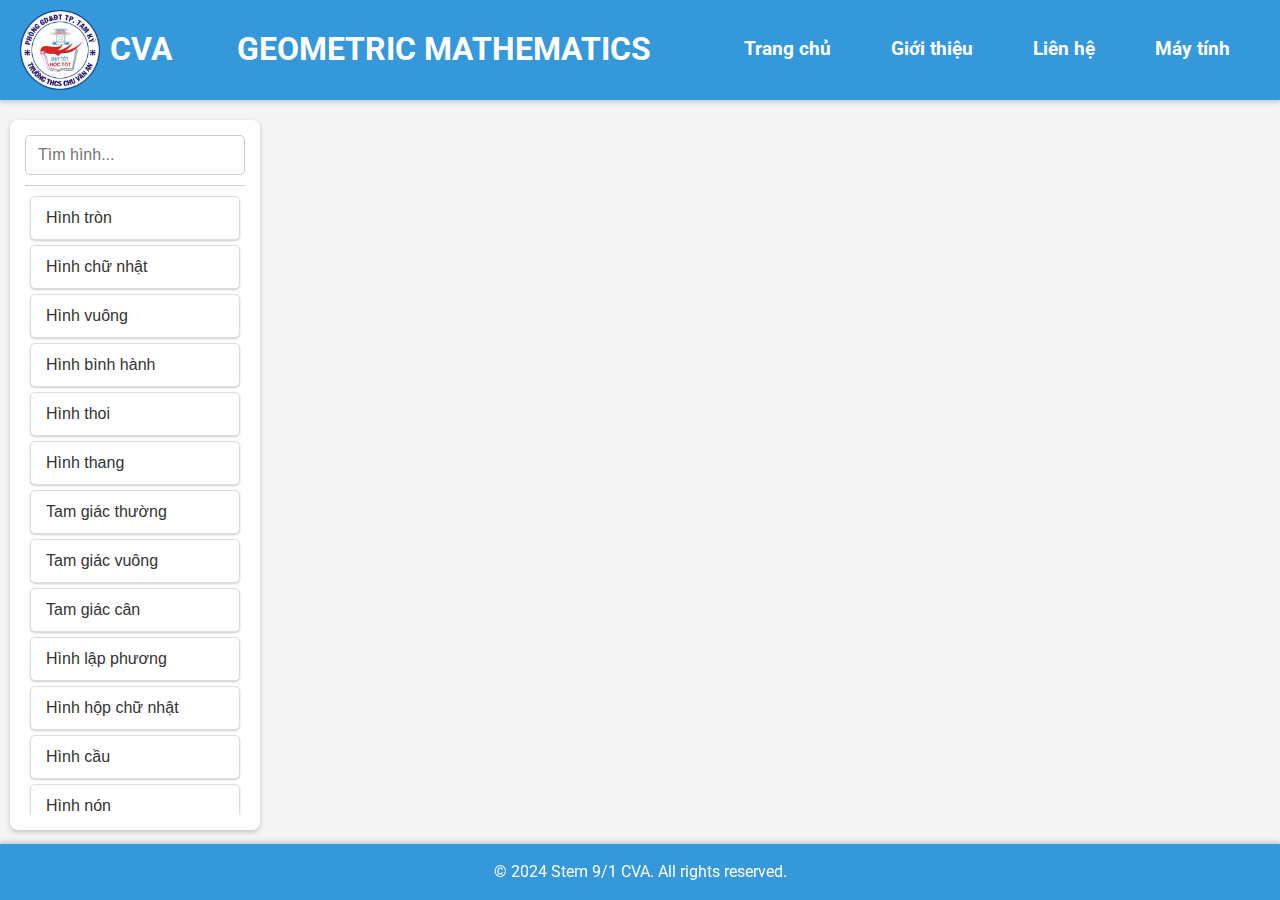
<file: index.html>
<!DOCTYPE html>
<html lang="vi">

<head>
    <meta charset="UTF-8">
    <meta name="viewport" content="width=device-width, initial-scale=1.0">
    <title>Thông tin Hình học</title>
    <link rel="stylesheet" href="styles.css">
    <link rel="stylesheet" href="https://cdnjs.cloudflare.com/ajax/libs/font-awesome/6.7.1/css/all.min.css">
    <link rel="stylesheet"
        href="https://fonts.googleapis.com/css2?family=Roboto:wght@400;500;700&display=swap">
    <link rel="icon" href="logo.png.png" type="image/png">
    <meta name="description" content="Dự án toán học hình học lớp 9/1 - THCS Chu Văn An">
</head>

<body>
    <header>
        <div class="logo-container">
            <img src="logo.png.png" alt="CVA" class="logo">
            <h1 class="cva-text">CVA</h1>
        </div>
        <h1>GEOMETRIC MATHEMATICS</h1>
        <nav>
            <ul>
                <li><a href="index.html"><h3>Trang chủ</h3></a></li>
                <li><a href="gt.html"><h3>Giới thiệu</h3></a></li>
                <li><a href="lh.html"><h3>Liên hệ</h3></a></li>
                <li><a href="mt.html"><h3>Máy tính</h3></a></li>
            </ul>
        </nav>
    </header>
    <section class="main-content">
        <aside class="sidebar">
            <div class="search_header">
                <input type="text" id="search-input" placeholder="Tìm hình..." class="search-box">
                <hr class="search-divider">
            </div>
            <div class="button-list">
                <button class="topic-button" data-target="info-1">Hình tròn</button>
                <button class="topic-button" data-target="info-2">Hình chữ nhật</button>
                <button class="topic-button" data-target="info-3">Hình vuông</button>
                <button class="topic-button" data-target="info-4">Hình bình hành</button>
                <button class="topic-button" data-target="info-5">Hình thoi</button>
                <button class="topic-button" data-target="info-6">Hình thang</button>
                <button class="topic-button" data-target="info-7">Tam giác thường</button>
                <button class="topic-button" data-target="info-8">Tam giác vuông</button>
                <button class="topic-button" data-target="info-9">Tam giác cân</button>
                <button class="topic-button" data-target="info-10">Hình lập phương</button>
                <button class="topic-button" data-target="info-11">Hình hộp chữ nhật</button>
                <button class="topic-button" data-target="info-12">Hình cầu</button>
                <button class="topic-button" data-target="info-13">Hình nón</button>
            </div>
        </aside>
            <section class="info">
                <div class="info-item" id="info-1">
                    <h3>Hình tròn</h3>
                    <p><strong>Khái niệm:</strong> Hình tròn là tập hợp tất cả các điểm trên mặt phẳng cách đều một điểm cố định (tâm) một khoảng cách không đổi (bán kính).</p>
                    <p><strong>Tính chất:</strong> Hình tròn có vô số trục đối xứng, mọi đường kính đều là trục đối xứng.</p>
                    <p><strong>Công thức:</strong></p>
                    <ul>
                        <li>Chu vi: C = 2 × π × r</li>
                        <li>Diện tích: A = π × r²</li>
                    </ul>
                </div>
                <div class="info-item" id="info-2">
                    <h3>Hình chữ nhật</h3>
                    <p><strong>Khái niệm:</strong> Hình chữ nhật là tứ giác có bốn góc vuông.</p>
                    <p><strong>Tính chất:</strong> Các cạnh đối diện song song và bằng nhau, hai đường chéo bằng nhau và cắt nhau tại trung điểm của mỗi đường.</p>
                    <p><strong>Công thức:</strong></p>
                    <ul>
                        <li>Chu vi: P = 2 × (a + b) (a, b là chiều dài và chiều rộng)</li>
                        <li>Diện tích: A = a × b</li>
                    </ul>
                </div>
                <div class="info-item" id="info-3">
                    <h3>Hình vuông</h3>
                    <p><strong>Khái niệm:</strong> Hình vuông là hình chữ nhật có bốn cạnh bằng nhau.</p>
                    <p><strong>Tính chất:</strong> Có tất cả các tính chất của hình chữ nhật và hình thoi.</p>
                    <p><strong>Công thức:</strong></p>
                    <ul>
                        <li>Chu vi: P = 4 × a (a là độ dài cạnh)</li>
                        <li>Diện tích: A = a²</li>
                    </ul>
                </div>
                <div class="info-item" id="info-4">
                    <h3>Hình bình hành</h3>
                    <p><strong>Khái niệm:</strong> Hình bình hành là tứ giác có các cạnh đối diện song song.</p>
                    <p><strong>Tính chất:</strong> Các cạnh đối diện bằng nhau, các góc đối diện bằng nhau, hai đường chéo cắt nhau tại trung điểm của mỗi đường.</p>
                    <p><strong>Công thức:</strong></p>
                    <ul>
                        <li>Chu vi: P = 2 × (a + b) (a, b là độ dài hai cạnh kề)</li>
                        <li>Diện tích: A = a × h (h là chiều cao)</li>
                    </ul>
                </div>
                <div class="info-item" id="info-5">
                    <h3>Hình thoi</h3>
                    <p><strong>Khái niệm:</strong> Hình thoi là hình bình hành có bốn cạnh bằng nhau.</p>
                    <p><strong>Tính chất:</strong> Hai đường chéo vuông góc với nhau và là đường phân giác của các góc.</p>
                    <p><strong>Công thức:</strong></p>
                    <ul>
                        <li>Chu vi: P = 4 × a (a là độ dài cạnh)</li>
                        <li>Diện tích: A = (d1 × d2) / 2 (d1, d2 là độ dài hai đường chéo)</li>
                    </ul>
                </div>
                <div class="info-item" id="info-6">
                    <h3>Hình thang</h3>
                    <p><strong>Khái niệm:</strong> Hình thang là tứ giác có ít nhất một cặp cạnh đối diện song song.</p>
                    <p><strong>Tính chất:</strong> Hình thang cân có hai cạnh bên bằng nhau và hai góc kề một đáy bằng nhau.</p>
                    <p><strong>Công thức:</strong></p>
                    <ul>
                        <li>Chu vi: P = a + b + c + d (a, b là độ dài hai đáy, c, d là độ dài hai cạnh bên)</li>
                        <li>Diện tích: A = ((a + b) × h) / 2 (h là chiều cao)</li>
                    </ul>
                </div>
                <div class="info-item" id="info-7">
                    <h3>Tam giác thường</h3>
                    <p><strong>Khái niệm:</strong> Tam giác là hình gồm ba cạnh và ba góc.</p>
                    <p><strong>Tính chất:</strong> Tổng ba góc trong một tam giác bằng 180°, cạnh lớn nhất đối diện với góc lớn nhất.</p>
                    <p><strong>Công thức:</strong></p>
                    <ul>
                        <li>Chu vi: P = a + b + c (a, b, c là độ dài ba cạnh)</li>
                        <li>Diện tích: A = (b × h) / 2 (b là độ dài cạnh đáy, h là chiều cao)</li>
                    </ul>
                </div>
                <div class="info-item" id="info-8">
                    <h3>Tam giác vuông</h3>
                    <p><strong>Khái niệm:</strong> Tam giác vuông là tam giác có một góc vuông.</p>
                    <p><strong>Tính chất:</strong> Định lý Pythagoras: a² + b² = c² (a, b là độ dài hai cạnh góc vuông, c là độ dài cạnh huyền).</p>
                    <p><strong>Công thức:</strong></p>
                    <ul>
                        <li>Diện tích: A = (a × b) / 2 (a, b là độ dài hai cạnh góc vuông)</li>
                    </ul>
                </div>                
                <div class="info-item" id="info-9">
                    <h3>Tam giác cân</h3>
                    <p><strong>Khái niệm:</strong> Tam giác cân là tam giác có hai cạnh bằng nhau.</p>
                    <p><strong>Tính chất:</strong> Hai góc ở đáy bằng nhau.</p>
                    <p><strong>Công thức:</strong></p>
                    <ul>
                        <li>Diện tích: Sử dụng công thức diện tích tam giác thường hoặc tam giác vuông (nếu là tam giác vuông cân).</li>
                    </ul>
                </div>
                <div class="info-item" id="info-10">
                    <h3>Hình lập phương</h3>
                    <p><strong>Khái niệm:</strong> Hình lập phương là khối đa diện đều có 6 mặt đều là hình vuông bằng nhau, 12 cạnh bằng nhau và 8 đỉnh.</p>
                    <p><strong>Tính chất:</strong> Tất cả các mặt, cạnh và góc trong hình lập phương đều bằng nhau; các mặt đều vuông góc với nhau.</p>
                    <p><strong>Công thức:</strong></p>
                    <ul>
                        <li>Diện tích toàn phần: A = 6 × a² (với a là độ dài cạnh)</li>
                        <li>Thể tích: V = a³</li>
                    </ul>
                </div>
                <div class="info-item" id="info-11">
                    <h3>Hình hộp chữ nhật</h3>
                    <p><strong>Khái niệm:</strong> Hình hộp chữ nhật là hình có sáu mặt đều là hình chữ nhật.</p>
                    <p><strong>Tính chất:</strong> Các mặt đối diện song song và bằng nhau.</p>
                    <p><strong>Công thức:</strong></p>
                    <ul>
                        <li>Diện tích toàn phần: A = 2 × (a × b + b × c + a × c) (a, b, c là độ dài ba kích thước)</li>
                        <li>Thể tích: V = a × b × c</li>
                    </ul>
                </div>
                <div class="info-item" id="info-12">
                    <h3>Hình cầu</h3>
                    <p><strong>Khái niệm:</strong> Hình cầu là tập hợp tất cả các điểm trong không gian cách đều một điểm cố định (tâm) một khoảng cách không đổi (bán kính).</p>
                    <p><strong>Tính chất:</strong> Hình cầu có tâm đối xứng và tất cả các bán kính đều bằng nhau.</p>
                    <p><strong>Công thức:</strong></p>
                    <ul>
                        <li>Diện tích mặt cầu: A = 4 × π × r²</li>
                        <li>Thể tích: V = (4/3) × π × r³</li>
                    </ul>
                </div>
                <div class="info-item" id="info-13">
                    <h3>Hình nón</h3>
                    <p><strong>Khái niệm:</strong> Hình nón là khối hình học có một đáy là hình tròn và một đỉnh không nằm trên mặt phẳng đáy, từ đỉnh kẻ xuống mặt đáy là một đoạn thẳng vuông góc với mặt đáy gọi là đường cao.</p>
                    <p><strong>Tính chất:</strong> Hình nón có một đường tròn đáy và một đỉnh, tất cả các đường sinh (đoạn thẳng nối từ đỉnh đến một điểm bất kỳ trên đường tròn đáy) bằng nhau.</p>
                    <p><strong>Công thức:</strong></p>
                    <ul>
                        <li>Diện tích mặt xung quanh: A = π × r × l (r là bán kính đáy, l là đường sinh)</li>
                        <li>Diện tích toàn phần: A = π × r × (r + l)</li>
                        <li>Thể tích: V = (1/3) × π × r² × h (h là chiều cao)</li>
                    </ul>
                </div>
        </section>
    </section>
    <footer>
        <p>© 2024 Stem 9/1 CVA. All rights reserved.</p>
    </footer>

    <script src="script.js"></script>
</body>

</html>
</file>
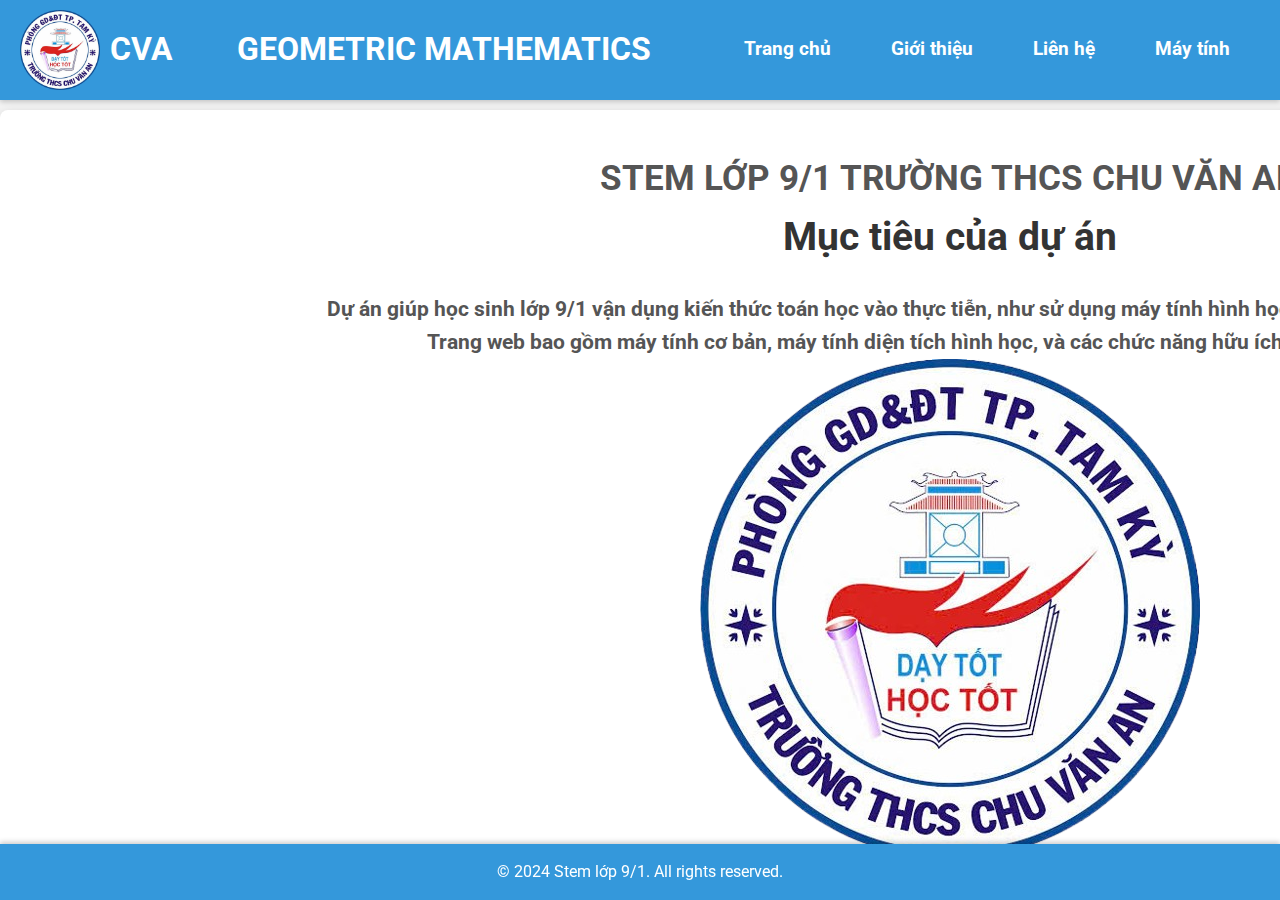
<file: gt.html>
<!DOCTYPE html>
<html lang="vi">
<head>
    <meta charset="UTF-8">
    <meta name="viewport" content="width=device-width, initial-scale=1.0">
    <title>Thông tin Hình học</title>
    <link rel="stylesheet" href="styles.css">
    <link rel="stylesheet" href="lh.css">
    <link rel="stylesheet" href="https://cdnjs.cloudflare.com/ajax/libs/font-awesome/6.0.0-beta3/css/all.min.css">
    <link rel="stylesheet" href="https://fonts.googleapis.com/css2?family=Roboto:wght@400;500;700&display=swap">
    <link rel="icon" href="logo.png.png" type="image/png">
    <meta name="description" content="Dự án toán học hình học lớp 9/1 - THCS Chu Văn An">
</head>
<body>
    <header>
        <div class="logo-container">
            <img src="logo.png.png" alt="CVA" class="logo">
            <h1 class="cva-text">CVA</h1>
        </div>
        <h1>GEOMETRIC MATHEMATICS</h1>
        <nav>
            <ul>
                <li><a href="http://127.0.0.1:5500"><h3>Trang chủ</h3></a></li>
                <li><a href="gt.html"><h3>Giới thiệu</h3></a></li>
                <li><a href="lh.html"><h3>Liên hệ</h3></a></li>
                <li><a href="mt.html"><h3>Máy tính</h3></a></li>
            </ul>
        </nav>
    </header>
<section id="contact">
    <div class="container">
        <section id="about">
            <h1>STEM LỚP 9/1 TRƯỜNG THCS CHU VĂN AN</h1>
            <h2>Mục tiêu của dự án</h2>
            <h3>Dự án giúp học sinh lớp 9/1 vận dụng kiến thức toán học vào thực tiễn,
                như sử dụng máy tính hình học để giải bài toán nhanh chóng.
            </h3>
            <h3>
                Trang web bao gồm máy tính cơ bản, máy tính diện tích hình học,
                và các chức năng hữu ích cho học sinh THCS.
            </h3>
            <img src="logo.png.png" alt="Logo Chu Văn An">
        </section>
    </div>
</section>
    <footer>
        <p>© 2024 Stem lớp 9/1. All rights reserved.</p>
    </footer>
    <script src="script.js"></script>
</body>
</html>
</file>
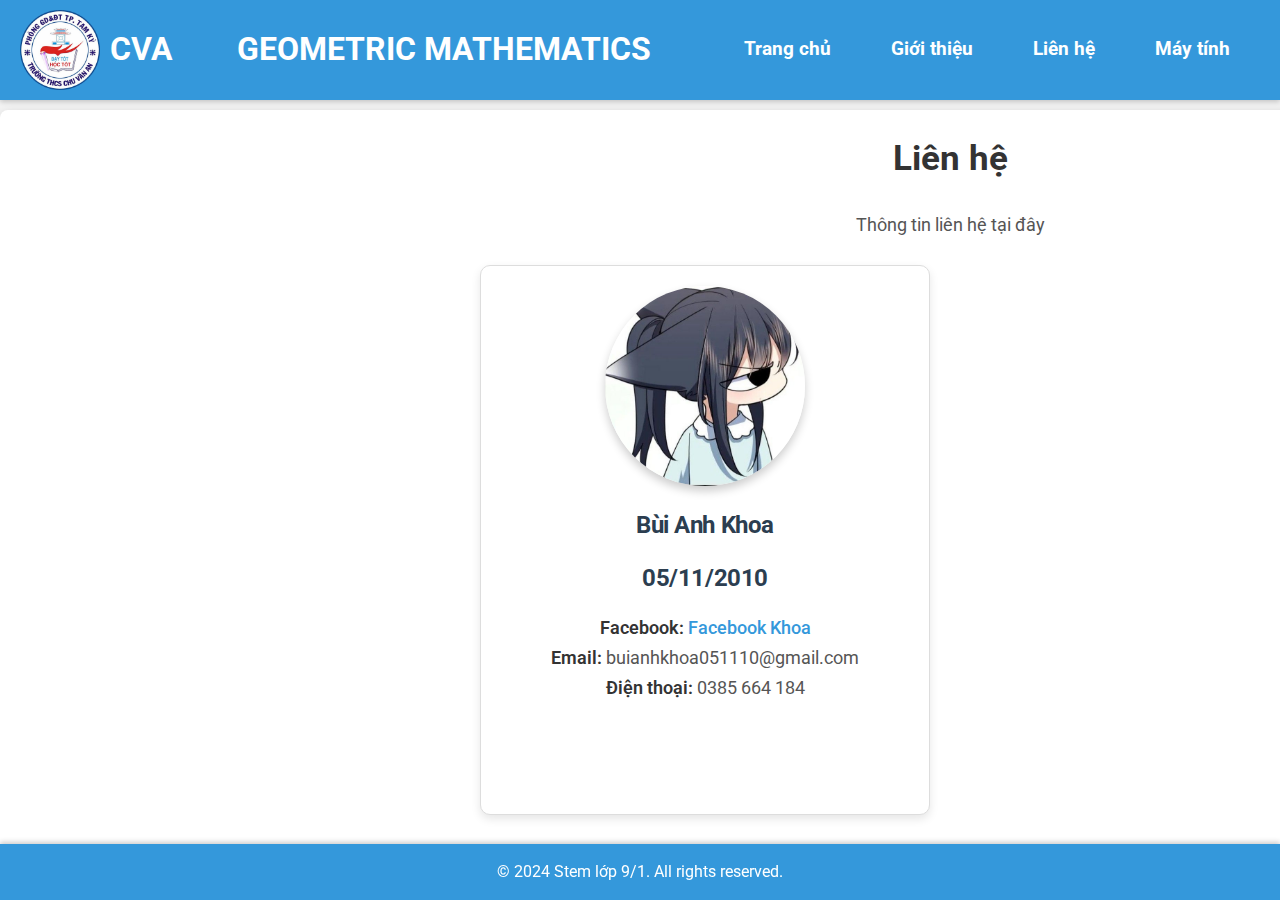
<file: lh.html>
<!DOCTYPE html>
<html lang="vi">
<head>
    <meta charset="UTF-8">
    <meta name="viewport" content="width=device-width, initial-scale=1.0">
    <title>Thông tin Hình học</title>
    <link rel="stylesheet" href="styles.css">
    <link rel="stylesheet" href="lh.css">
    <link rel="stylesheet" href="https://cdnjs.cloudflare.com/ajax/libs/font-awesome/6.0.0-beta3/css/all.min.css">
    <link rel="stylesheet" href="https://fonts.googleapis.com/css2?family=Roboto:wght@400;500;700&display=swap">
    <link rel="icon" href="logo.png.png" type="image/png">
    <meta name="description" content="Dự án toán học hình học lớp 9/1 - THCS Chu Văn An">
</head>
<body>
    <header>
        <div class="logo-container">
            <img src="logo.png.png" alt="CVA" class="logo">
            <h1 class="cva-text">CVA</h1>
            </div>
        <h1>GEOMETRIC MATHEMATICS</h1>
        <nav>
            <ul>
                <li><a href="http://127.0.0.1:5500"><h3>Trang chủ</h3></a></li>
                <li><a href="gt.html"><h3>Giới thiệu</h3></a></li>
                <li><a href="lh.html"><h3>Liên hệ</h3></a></li>
                <li><a href="mt.html"><h3>Máy tính</h3></a></li>
            </ul>
        </nav>
    </header>
    <div>
        <section id="contact">
            <h2>Liên hệ</h2>
            <p>Thông tin liên hệ tại đây</p>
                <div class="contact-card khoa">  <div class="avatar-container">
                        <img src="avatar1.jpg" alt="Avatar Khoa" class="avatar">
                    </div>
                    <h3>Bùi Anh Khoa </h3>
                    <h3>05/11/2010</h3>
                    <div class="info-box">
                        <p> </p>
                        <p><b>Facebook:</b> <a href="https://www.facebook.com/profile.php?id=100069588939881">Facebook Khoa</a></p>
                        <p><b>Email:</b> buianhkhoa051110@gmail.com</p>
                        <p><b>Điện thoại:</b> 0385 664 184</p>
                    </div>
                </div>
        </section>
    </div>
    <footer>
        <p>© 2024 Stem lớp 9/1. All rights reserved.</p>
    </footer>
    <script src="script.js"></script>
</body>
</html>
</file>
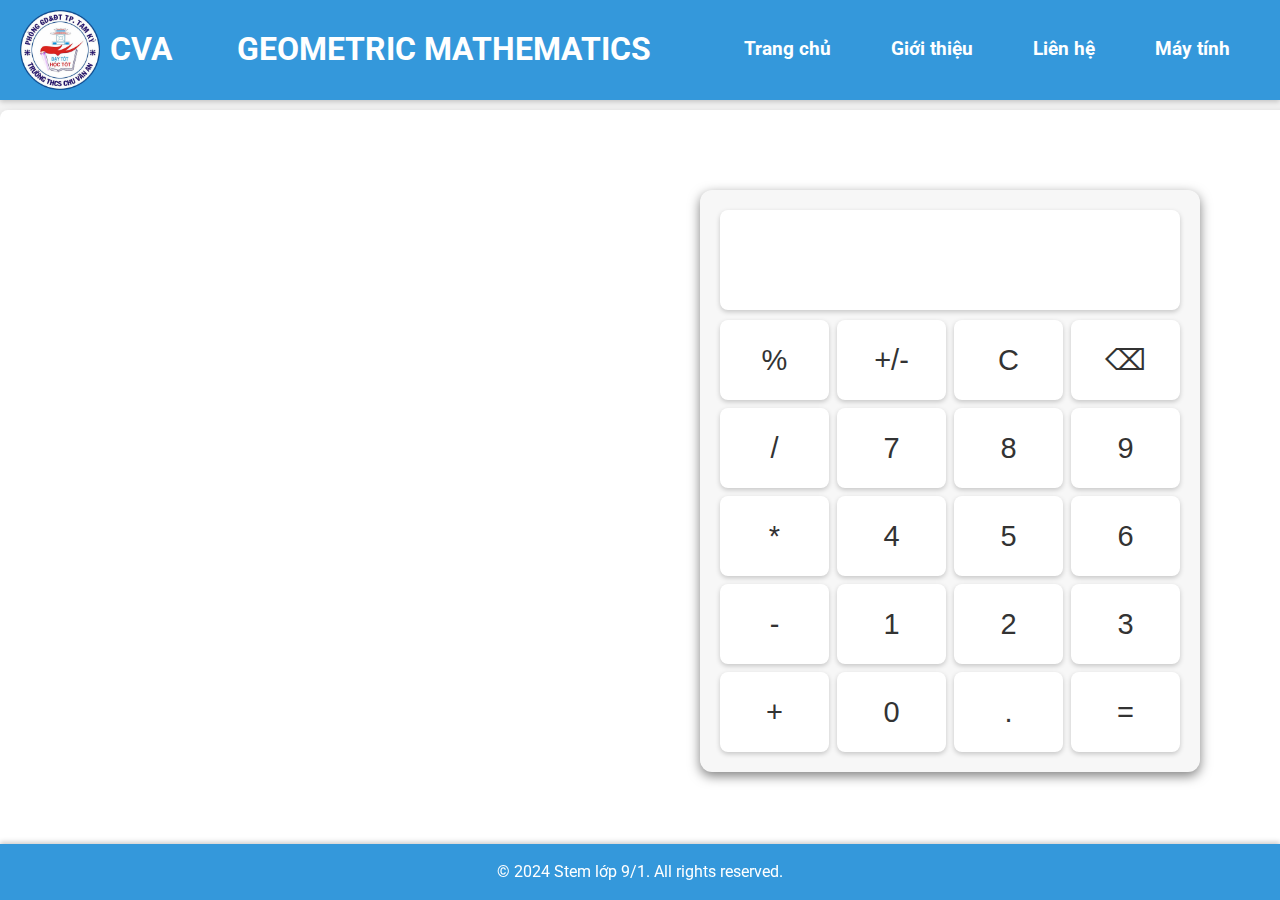
<file: mt.html>
<!DOCTYPE html>
<html lang="vi">
<head>
    <meta charset="UTF-8" />
    <meta name="viewport" content="width=device-width, initial-scale=1.0">
    <title>Máy Tính Đơn Giản</title>
    <link rel="stylesheet" href="castyle.css">
    <link rel="stylesheet" href="lh.css">
    <link rel="stylesheet" href="styles.css">
    <link rel="stylesheet" href="https://fonts.googleapis.com/css2?family=Roboto:wght@400;500;700&display=swap">
    <link rel="icon" href="logo.png.png" type="image/png">
    <meta name="description" content="Dự án toán học hình học lớp 9/1 - THCS Chu Văn An">
    <body>
        <header>
            <div class="logo-container">
                <img src="logo.png.png" alt="CVA" class="logo">
                <h1 class="cva-text">CVA</h1>
            </div>
            <h1>GEOMETRIC MATHEMATICS</h1>
            <nav>
                <ul>
                    <li><a href="index.html"><h3>Trang chủ</h3></a></li>
                    <li><a href="gt.html"><h3>Giới thiệu</h3></a></li>
                    <li><a href="lh.html"><h3>Liên hệ</h3></a></li>
                    <li><a href="mt.html"><h3>Máy tính</h3></a></li>
                </ul>
            </nav>
        </header>
    <section id="contact">
    <div class="calculator">    
        <input type="text" id="display" repondly  maxlength="20"/>
        <div class="buttons">
            <button onclick="appendOperator('%')">%</button>
            <button onclick="changeSign()">+/-</button>
            <button onclick="clearDisplay()">C</button>
            <button onclick="backspace()">⌫</button>
            <button onclick="appendOperator('/')">/</button>

            <button onclick="appendNumber('7')">7</button>
            <button onclick="appendNumber('8')">8</button>
            <button onclick="appendNumber('9')">9</button>
            <button onclick="appendOperator('*')">*</button>

            <button onclick="appendNumber('4')">4</button>
            <button onclick="appendNumber('5')">5</button>
            <button onclick="appendNumber('6')">6</button>
            <button onclick="appendOperator('-')">-</button>

            <button onclick="appendNumber('1')">1</button>
            <button onclick="appendNumber('2')">2</button>
            <button onclick="appendNumber('3')">3</button>
            <button onclick="appendOperator('+')">+</button>

            <button onclick="appendNumber('0')">0</button>
            <button onclick="appendDecimal()">.</button>
            <button onclick="calculate()">=</button>
        </div>
    </div>
    </section>    
    <footer>
        <p>© 2024 Stem lớp 9/1. All rights reserved.</p>
    </footer>
    <script src="ca.js"></script>
</body>
</html>
</file>
<file: styles.css>
* {
  margin: 0;
  padding: 0;
  box-sizing: border-box;
}

body {
  font-family: 'Roboto', sans-serif; 
  background-color: #f4f4f4;
  color: #333;
  margin: 0;
  padding: 0;
  line-height: 1.6;
}

header {
  background-color: #3498db; 
  color: white;
  display: flex;
  justify-content: space-between;
  align-items: center;
  padding: 10px 20px;
  box-shadow: 0 2px 5px rgba(0, 0, 0, 0.2); 
}

.logo-container {
  display: flex;
  align-items: center;
}

header .logo {
  height: 80px; 
  width: auto;
  margin-right: 10px;
}

header h1 {
  margin: 0;
  font-size: 2em;
}

nav ul {
  list-style: none;
  padding: 0;
  display: flex;
}

nav ul li {
  margin: 0 15px; 
}

nav ul li a {
  color: white;
  text-decoration: none;
  font-weight: 500;
  position: relative;
  padding: 10px 15px; 
  display: inline-block; 
  transition: font-size 0.3s ease;
}

nav ul li a:before {
  content: '';
  position: absolute;
  bottom: 0;
  left: 0;
  width: 100%;
  height: 2px;
  background-color: white;
  transform: scaleX(0); 
  transform-origin: bottom center;
  transition: transform 0.3s ease-in-out; 
}

nav ul li a:hover {
  font-size: 1.1em; 
}

nav ul li a:hover:before {
  transform: scaleX(1); 
}

.main-content {
  display: flex;
  flex-wrap: wrap;
  padding: 0px;
  margin: 20px auto;
  gap: 20px;
  margin-left: 10px;
  margin-right: 10px;
}


#sidebar {
  width: 200px;
  float: left;
}


.sidebar {
  background-color: white;
  padding: 15px;
  border-radius: 8px;
  width: 250px;
  height: 1000px;
  max-height: calc(100vh - 190px);    
  box-shadow: 0 2px 5px rgba(0, 0, 0, 0.2);
  display: flex;
  flex-direction: column; 
}

.sidebar .topic-button {
  display: flex;
  align-items: center;
  justify-content: flex-start;
  width: 100%;
  background-color: white;
  border: none;
  color: #333;
  padding: 12px 15px;
  margin: 5px 0;
  text-align: left;
  cursor: pointer;
  font-size: 16px;
  border-radius: 5px;
  box-sizing: border-box;
  transition: background-color 0.3s ease, color 0.3s ease, transform 0.2s ease;
  position: relative; 
  z-index: 10; 
  border: 1px solid #ddd;
  box-shadow: 0 1px 2px rgba(0, 0, 0, 0.2);
}

.sidebar .topic-button i {
  margin-right: 10px;
  font-size: 1.2em;
}

.sidebar .topic-button:hover {
  border-color: #3498db;
  transform: translateX(5px);
  box-shadow: 0 2px 4px rgba(0, 0, 0, 0.5); 
  z-index: 100;
  position: relative;
}

#info-container {
  margin-left: 220px; 
}
.info {
  flex: 1;
  display: flex;
  flex-wrap: wrap;
  gap: 20px;
}


.button-list {
  overflow-y: auto;
  flex-grow: 1;
  padding: 5px;         
  box-sizing: border-box;
  scroll-behavior: smooth;
  scrollbar-width: none;         
  -ms-overflow-style: none;   
}

.search-header {
  position: sticky;
  top: 0;
  background: white;      
  z-index: 10;            
  padding-bottom: 10px;
  margin-bottom: 10px;
}

.search-box {
  width: 100%;
  padding: 10px 12px;
  margin-bottom: 10px;
  border: 1px solid #ccc;
  border-radius: 5px;
  font-size: 16px;
  box-sizing: border-box;
}

.search-divider {
  border: none;
  border-top: 1px solid #ccc;
  margin: 0;
  width: 100%;
}

.info-item {
  padding: 20px;
  border-radius: 8px;
  width: 100%;
  box-sizing: border-box;
  display: none; 
  background-color: #ffffff;
  box-shadow: 0 2px 5px rgba(0, 0, 0, 0.2);
  text-align: left;
  height: 1000px;
  max-height: calc(100vh - 190px);     
  overflow-y: auto; 
}

.info-item h3 {
    font-size: 1.5em;
    margin-bottom: 10px;
    color: #333;
    text-align: left; 
}

.info-item p {
    margin-bottom: 10px;
    color: #555;
    line-height: 1.6;
    text-align: left; 
}

.info-item ul {
    list-style-type: disc; 
    margin-left: 20px; 
    padding-left: 0;
    text-align: left;
}

.info-item ul li {
    margin-bottom: 5px;
}
.info-text {
  font-size: 1.9em;
  font-weight: 600;
  color: #333;
  padding-left: 20px; 
}

#about {
  display: flex;
  flex-direction: column;
  justify-content: center;
  align-items: center;
  height: auto;
  font-size: 1.1em;
  font-weight: 400; 
  text-align: center;
  color: #555; 
  padding: 20px;
  word-wrap: break-word;
}

.sidebar .topic-button {
  border: 1px solid #ddd;
  box-shadow: 0 1px 2px rgba(0, 0, 0, 0.2);
}

.sidebar .topic-button:hover {
  border-color: #3498db;
  transform: translateX(5px);
  box-shadow: 0 2px 4px rgba(0, 0, 0, 0.5); 
  z-index: 100;
  position: relative;
}

img {
  max-width: 100%;
  height: auto;
}

footer {
  background-color: #3498db;
  color: white;
  text-align: center;
  padding: 15px 0; 
  position: fixed;
  width: 100%;
  bottom: 0;
  box-shadow: 0 -2px 5px rgba(0, 0, 0, 0.2); 
}
.calculator-container {
  margin-top: 20px;
  padding: 20px;
  border: 1px solid #e0e0e0;
  border-radius: 8px;
  background-color: #f9f9f9;
  box-shadow: 0 2px 4px rgba(0, 0, 0, 0.05);
}

.calculator-container h3 {
  text-align: center;
  margin-bottom: 20px;
  color: #333;
  font-size: 1.5em;
}

.calculator-container h4 {  
  margin-bottom: 10px;
  color: #555;
  font-size: 1.1em;
}

.calculator-container form {
  margin-bottom: 15px;
}

.calculator-container form:last-child {
  margin-bottom: 0;
}

.calculator-container label {
  display: block;  
  width: auto;      
  margin-bottom: 0;  
  font-weight: bold;
  color: #555;
}

.calculator-container input[type="number"] {
  width: auto;       
  padding: 8px;
  border: 1px solid #ddd;
  border-radius: 4px;
  box-sizing: border-box;
  margin-bottom: 0;   
  flex: 1;            
  min-width: 0;       
}

.calculator-container input[type="number"]:focus {
  border-color: #5cb85c;
  box-shadow: 0 0 5px rgba(92, 184, 92, 0.5);
  outline: none;
}

.calculator-container button[type="submit"] {
  background-color: #5cb85c;
  color: white;
  padding: 10px 15px;
  border: none;
  border-radius: 4px;
  cursor: pointer;
  font-size: 1em;
  transition: background-color 0.2s ease;
  width: 99%;
  box-sizing: border-box;
}

.calculator-container button[type="submit"]:hover {
  background-color: #449d44;
}

.calculator-container .result {
  margin-top: 10px;
  font-weight: bold;
  color: #3c763d;
}

 
.calculator-container .error-message {
  position: absolute;
  background-color: #f2dede; /* Nền đỏ nhạt */
  color: #a94442; /* Chữ đỏ đậm */
  border: 1px solid #ebccd1; /* Viền đỏ nhạt */
  padding: 8px;
  border-radius: 4px;
  font-size: 0.85em;
  z-index: 10;  
}

#contact form textarea {
  width: 100%; 
  height: 375px; 
  padding: 10px; 
  box-sizing: border-box; 
  border: 1px solid #ccc; 
  border-radius: 5px; 
  font-size: 16px; 
}
</file>
<file: lh.css>
#contact {
        width: 1900px;
        height: 780px;
        padding: 20px;
        background-color: white;
        border-radius: 8px;
        box-shadow: 0 4px 12px rgba(0, 0, 0, 0.2);
        margin: 10px auto;
    }

    #contact h2 {
        text-align: center;
        color: #333;
        margin-bottom: 25px;
        font-size: 2.2em;
    }

    #contact p {
        text-align: center;
        color: #555;
        margin-bottom: 30px;
        font-size: 1.1em;
    }


    .contact-card {
        background-color: #fff;
        border: 1px solid #ddd;
        border-radius: 10px;
        box-shadow: 0 4px 10px rgba(0, 0, 0, 0.1);
        padding: 20px;
        box-sizing: border-box;
        width: 450px;
        height: 550px;
        margin: 0;
        position: absolute;
        top: 60%;
        transform: translateY(-50%);
        transition: transform 0.3s ease, box-shadow 0.3s ease;
    }

    .contact-card.khoa {
        left: 37.5%;
    }

    .contact-card.kiet {
        right: 22%;
    }

    .contact-card:hover {
        transform: translateY(-50%) translateY(-8px);
        box-shadow: 0 6px 18px rgba(0, 0, 0, 0.15);
    }

    .avatar-container {
        width: 200px; 
        height: 200px; 
        border-radius: 100%; 
        overflow: hidden;
        margin: 0 auto 20px auto;
        box-shadow: 0 5px 10px rgba(0, 0, 0, 0.2);
        transition: transform 0.3s ease;
    }
    
    .avatar-container:hover {
        transform: scale(1.05);
    }
    
    .avatar {
        width: 100%;
        height: 100%;
        object-fit: cover;
        transition: transform 0.3s ease;
    }
    
    .avatar:hover {
        transform: scale(1.1);
    }
    
    .contact-card h3 {
        text-align: center;
        color: #2c3e50;
        margin-bottom: 15px;
        font-size: 1.5em;
        letter-spacing: -0.02em;
    }
    
    .info-box {
        margin-top: auto; /* Đẩy xuống dưới cùng */
    }
    
    .info-box p {
        margin: 5px 0; /* Giảm khoảng cách trên và dưới */
        font-size: 1.1em;
        color: #555;
        line-height: 0; /* Giảm chiều cao dòng */
    }
    
    .info-box b {
        font-weight: 600;
        color: #333;
    }
    
    .info-box a {
        color: #3498db;
        text-decoration: none;
        font-weight: 500;
        transition: color 0.3s ease;
    }
    
    .info-box a:hover {
        color: #217dbb;
        text-decoration: underline;
    }

    @media (max-width: 768px) {
        .contact-frame {
            width: 95%;
            height: auto;
            flex-direction: column;
            align-items: center;
        }

        .contact-card {
            position: static;
            transform: none;
            width: 80%;
            margin-bottom: 20px;
        }
    }
</file>
<file: castyle.css>
.calculator {
    background-color: #f7f7f7;
    border-radius: 12px;
    padding: 20px;
    box-shadow: 0 4px 12px rgba(0, 0, 0, 0.5); 
    width: 500px;
    max-width: 700px;
    margin: 60px auto;
    color: #333;
    display: grid; 
    grid-template-rows: auto 1fr;
    grid-gap: 10px; 
}

#display {
    width: 100%;
    padding: 30px;
    font-size: 2.2em;
    text-align: right;
    border: none;
    background-color: #fff;
    color: #333;
    box-sizing: border-box;
    border-radius: 8px;
    box-shadow: 0 2px 5px rgba(0, 0, 0, 0.2); 
    transition: box-shadow 0.2s ease, transform 0.1s ease;
    overflow-x: auto;   
    white-space: nowrap; 
    text-overflow: clip;
    direction: ltr;          
}

.buttons {
    display: grid;
    grid-template-columns: repeat(4, 1fr);
    gap: 8px; 
    grid-row: 2; 
    
}

button {
    display: flex;
    align-items: center;
    justify-content: center;
    width: 100%;
    padding: 30px;    
    font-size: 29px;      
    height: 80px;  
    border: none;
    background-color: white; 
    color: #333;
    cursor: pointer;
    transition: background-color 0.2s ease, transform 0.1s ease;
    outline: none;
    border-radius: 8px;
    box-shadow: 0 2px 5px rgba(0, 0, 0, 0.2);
}

button:hover {
    background-color: #f8f2f2; 
    color: #3498db;
    transform: scale(1.1); 
    border: 2px solid #3498db
}

button:active {
    background-color: #ddd; 
    transform: scale(0.95); 
}

button.span-two {
    grid-column: span 2;
}

.calculator-controls {
    display: flex;
    align-items: center;
    justify-content: center;
    margin-bottom: 10px; 
}

#displaySizeSlider {
    width: 150px;
    margin: 0 10px;
}

#displaySizeValue {
    font-size: 0.9em;
}
</file>
